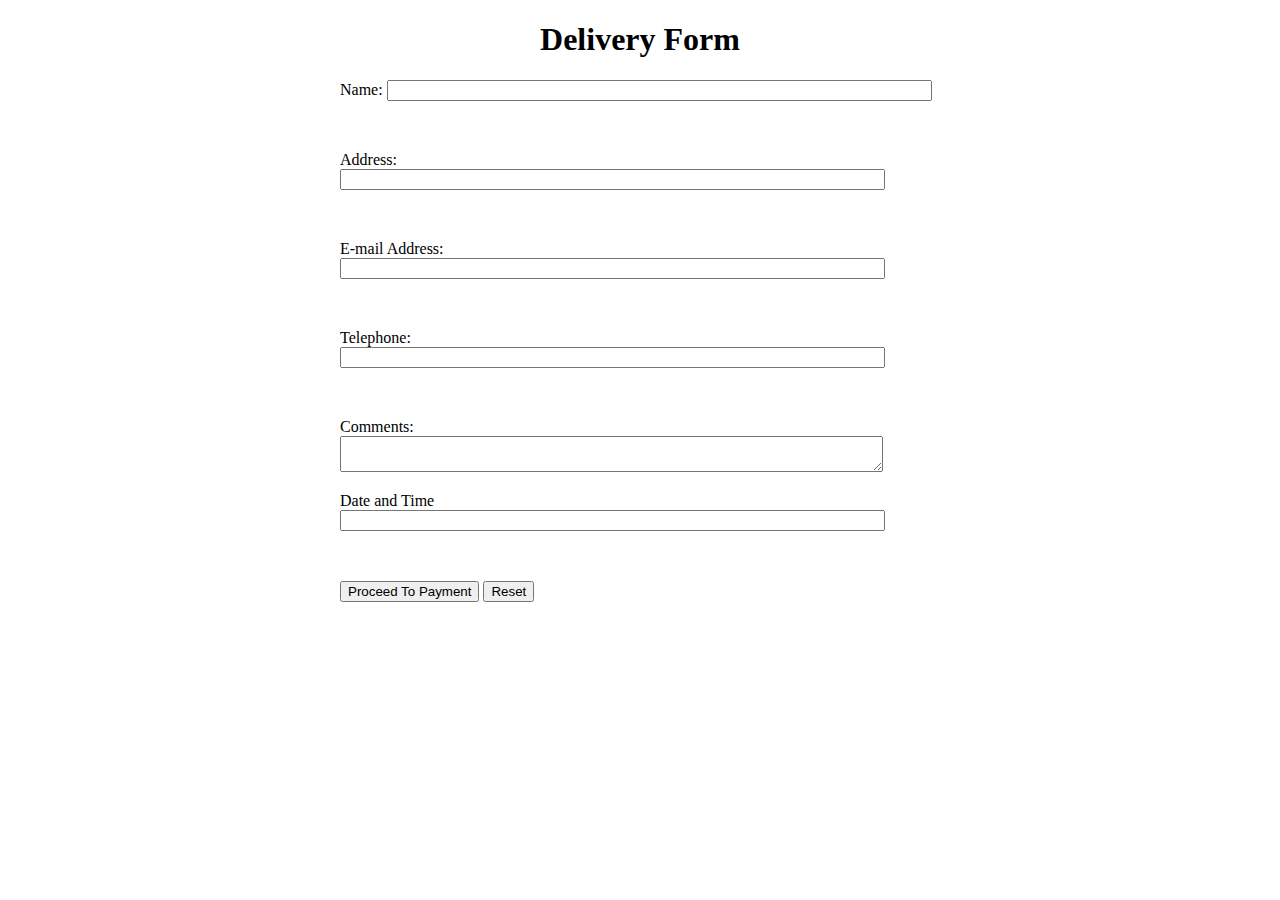
<file: deliver.html>
<!DOCTYPE html>
<html> 
<head> 
<script> 
function deliver()                                    
{ 
    var name = document.forms["DelForm"]["Name"];               
    var email = document.forms["DelForm"]["EMail"];    
    var phone = document.forms["DelForm"]["Telephone"];  
    var address = document.forms["DelForm"]["Address"];  
    var date_and_time = document.forms["DelForm"]["Date and Time"]
    if (name.value == "")                                  
    { 
        window.alert("Please enter your name."); 
        name.focus(); 
        return false; 
    } 
   
    if (address.value == "")                               
    { 
        window.alert("Please enter your address."); 
        address.focus(); 
        return false; 
    } 
       
    if (email.value == "")                                   
    { 
        window.alert("Please enter a valid e-mail address."); 
        email.focus(); 
        return false; 
    } 
   
    if (phone.value == "")                           
    { 
        window.alert("Please enter your telephone number."); 
        phone.focus(); 
        return false; 
    } 
    
}

</script> 
  
<style> 
deliver{                                         
    margin-left: 70px; 
    font-weight: bold ; 
    float: left; 
    clear: left; 
    width: 100px; 
    text-align: left; 
    margin-right: 10px; 
    font-family:sans-serif,bold, Arial, Helvetica; 
    font-size:14px; 
} 
   
div {  
    box-sizing: border-box; 
    width: 100%; 
    border: 100px solid black; 
    float: left; 
    align-content: center; 
    align-items: center; 
} 
   
form {                                         
    margin: 0 auto; 
    width: 600px; 
}

</style></head> 
   
<body> 
<h1 style="text-align: center"> Delivery Form </h1>           
<form name="DelForm" onsubmit="return deliver()" method="post">  
      
    <p>Name: <input type="text" size=65 name="Name"> </p><br>        
    <p> Address: <input type="text" size=65 name="Address">  </p><br> 
    <p>E-mail Address: <input type="text" size=65 name="EMail">  </p><br> 
    <p>Telephone: <input type="text" size=65 name="Telephone"> </p><br>   
    <p>Comments:  <textarea cols="65" name="Comment">  </textarea></p> 
    <p>Date and Time<input type="text" size=65 name="Date and Time"></p><br>
    <p><input type="submit" value="Proceed To Payment" name="Proceed to Payment">      
        <input type="reset" value="Reset" name="Reset">   
    </p>          
</form> 
</body> 
</html>
</file>
